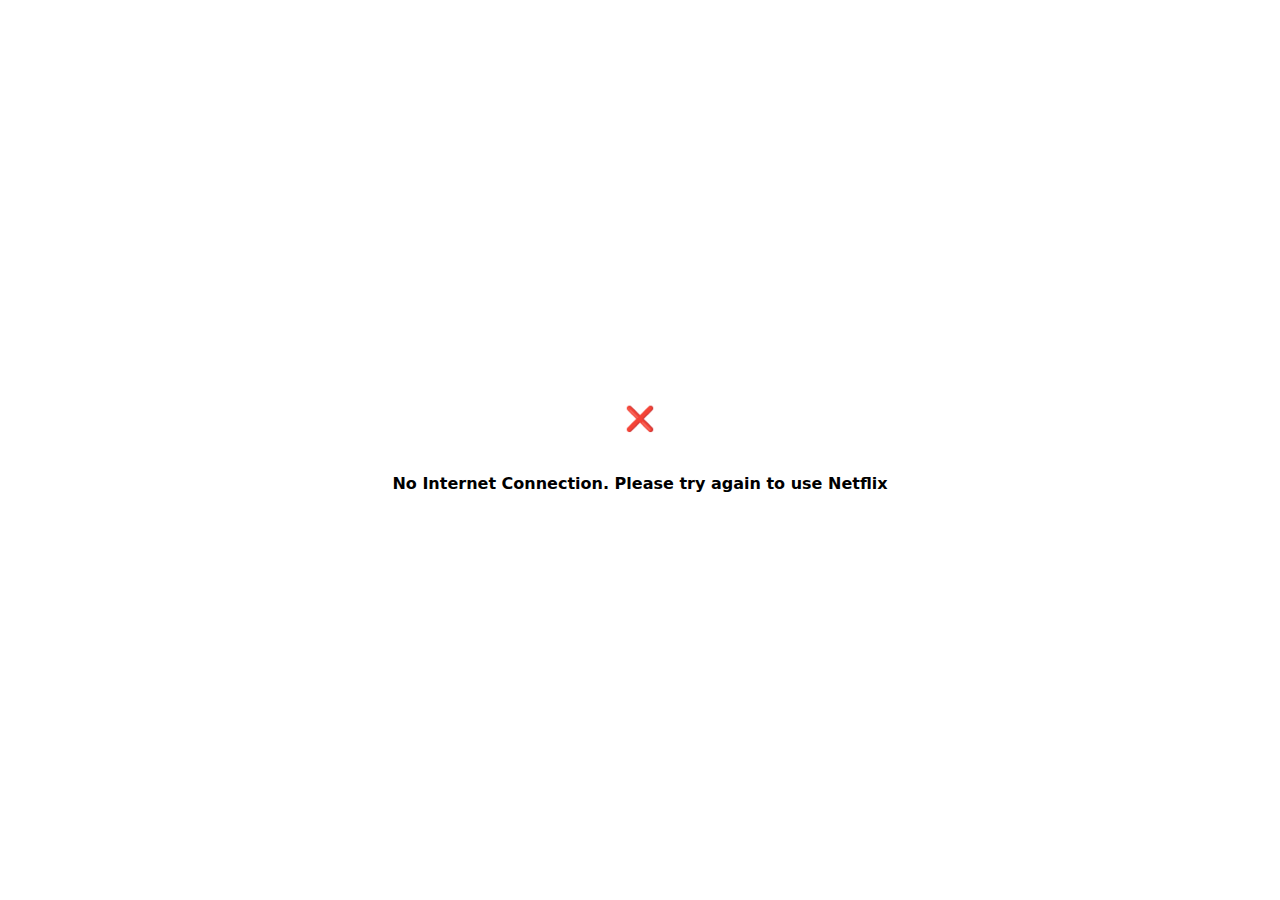
<file: public/offline.html>
<!DOCTYPE html>
<html lang="en">

<head>
    <meta charset="UTF-8">
    <meta http-equiv="X-UA-Compatible" content="IE=edge">
    <meta name="viewport" content="width=device-width, initial-scale=1.0">
    <title>Blog-it</title>
    <link rel="icon" href="favicon.ico">
    <style type="text/css">
        .offline {
            position: absolute;
            top: 50%;
            left: 50%;
            transform: translate(-50%, -50%);
            font-family: system-ui, -apple-system, BlinkMacSystemFont, 'Segoe UI', Roboto, Oxygen, Ubuntu, Cantarell, 'Open Sans', 'Helvetica Neue', sans-serif;
        }

        .offline-pic {
            display: flex;
            align-items: center;
            justify-content: center;
            flex-direction: column;
        }
    </style>
</head>

<body>
    <div class="offline">
        <div class="offline-pic">
            <h2>❌</h2>
            <h4>No Internet Connection. Please try again to use Netflix</h4>
        </div>
    </div>
</body>

</html>
</file>
